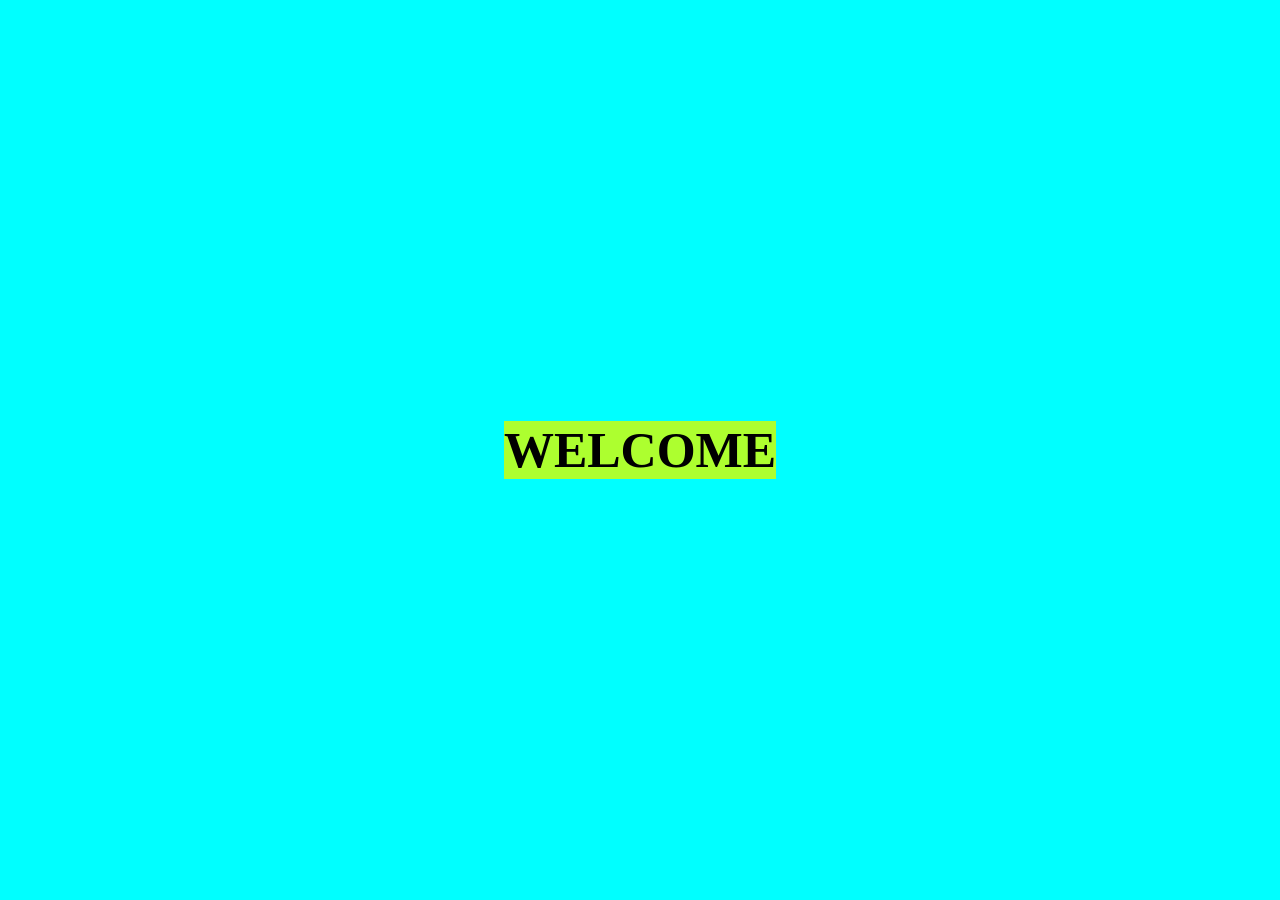
<file: Animations/desco.html>
<!DOCTYPE html>
<html lang="en">
<head>
    <meta charset="UTF-8">
    <meta name="viewport" content="width=device-width, initial-scale=1.0">
    <link rel="stylesheet" href="desco.css">
    <title>Document</title>
</head>
<body>
    <h2>WELCOME</h2>
</body>
</html>
</file>
<file: Animations/desco.css>
body{
    margin:0px;
    height:100vh;
    background-color: aqua;
    display: flex;
    justify-content: center;
    align-items: center;
    animation: desco 1s linear 2s infinite normal;
}
@keyframes desco{
    0%{
        background-color: red;
    }15%{
        background-color: green;
    }30%{
        background-color: brown;
    }45%{
        background-color: blue;
    }60%{
        background-color: pink;
    }75%{
        background-color: blueviolet;
    }
    100%{
        background-color: crimson;
    }
}
h2{
    background-color: greenyellow;
    font-size: 50px;
}
</file>
